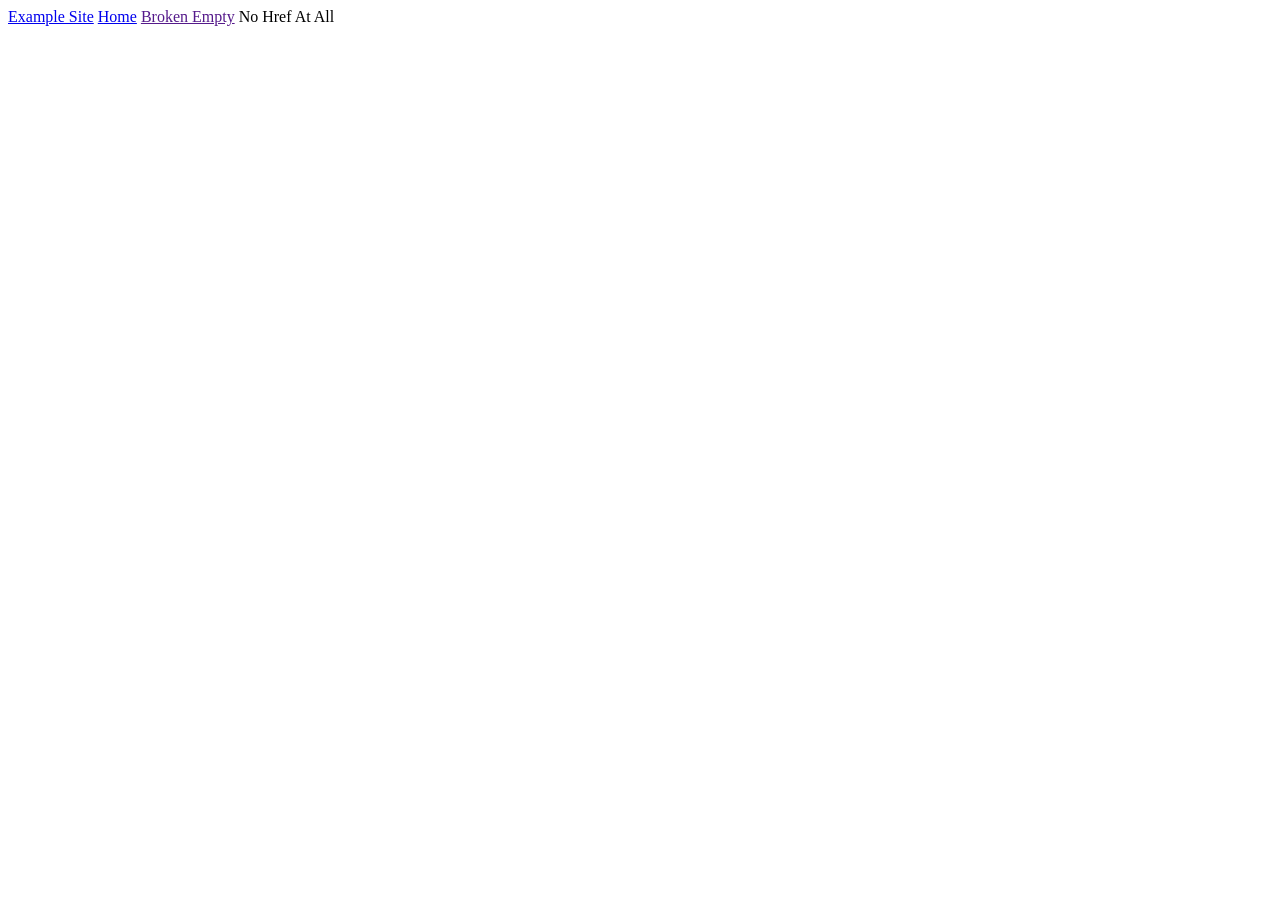
<file: COMPILER/ex1/web_input.html>
<!DOCTYPE html>
<html lang="en">

<head>
    <meta charset="UTF-8">
    <meta name="viewport" content="width=device-width, initial-scale=1.0">
    <title>Document</title>
</head>

<body>
    <a href="https://example.com">Example Site</a>
    <a href="#">Home</a>
    <a href="">Broken Empty</a>
    <a>No Href At All</a>
</body>

</html>
</file>
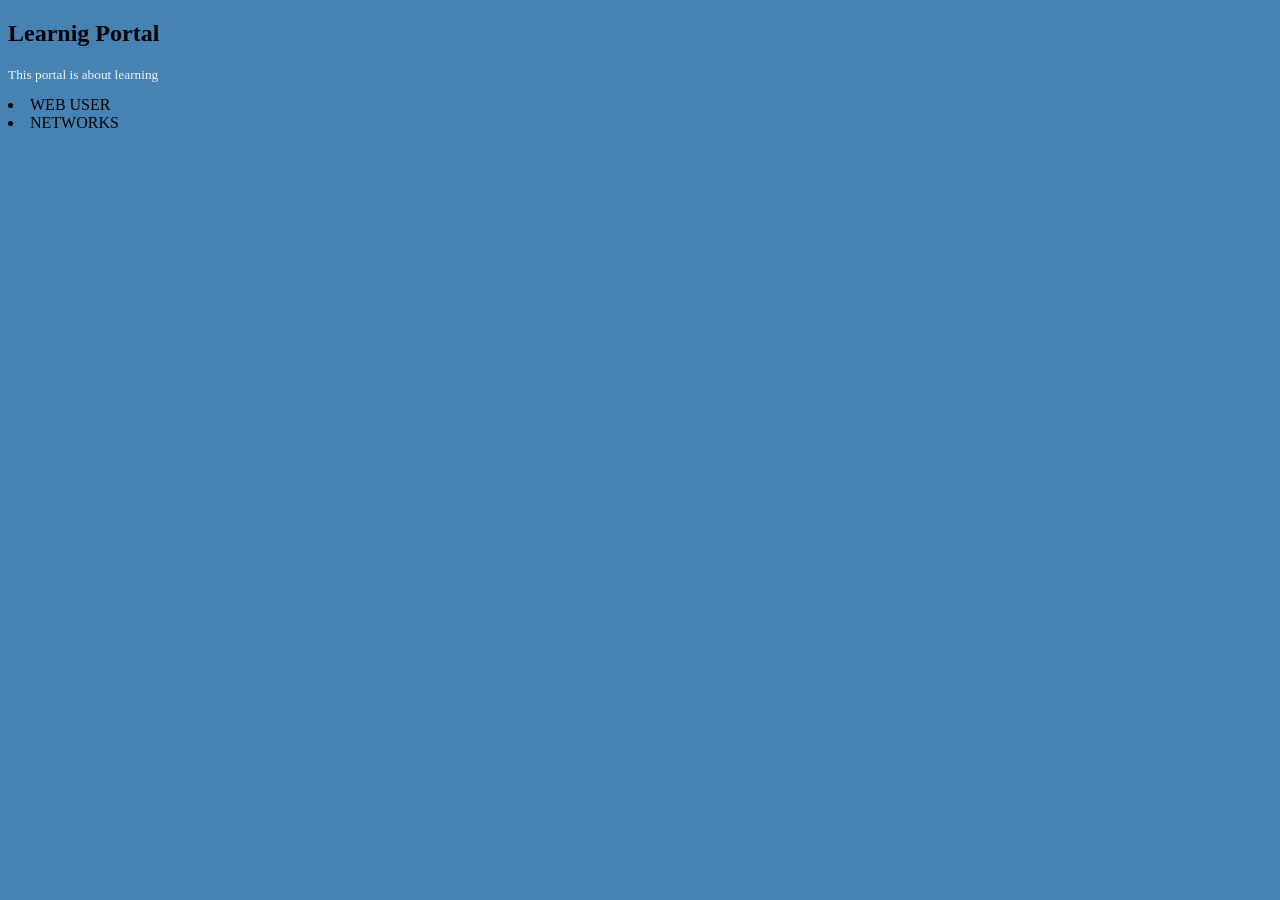
<file: NETWORK/EX6/mon.html>
<!DOCTYPE html>
<html lang="en">
<head>
    <meta charset="UTF-8">
    <meta name="viewport" content="width=device-width, initial-scale=1.0">
    <title>Online Learning Portal</title>
    <style>
        @media screen{
            body{
                background-color: steelblue;}
                color: aliceblue;
                h2{font-family: Arial, Helvetica, sans-serif;background-color:aliceblue;}
                p{font-size: 10pt;color: red;color:aliceblue;}
        }
    @media screen and (max-width:480px){
        body{background-color: cadetblue; columns: 1px;}
        h1{font-family:'Franklin Gothic Medium', 'Arial Narrow', Arial, sans-serif;}
        p{color:black;}
    }
    </style>
    
</head>
<body style="background-color:steelblue;">
    <h2>Learnig Portal</h2>
    <p>This portal is about learning </p>
    <p>
        <li>WEB USER</li>
        <li>NETWORKS</li>
    </p>    
</body>
</html>
</file>
